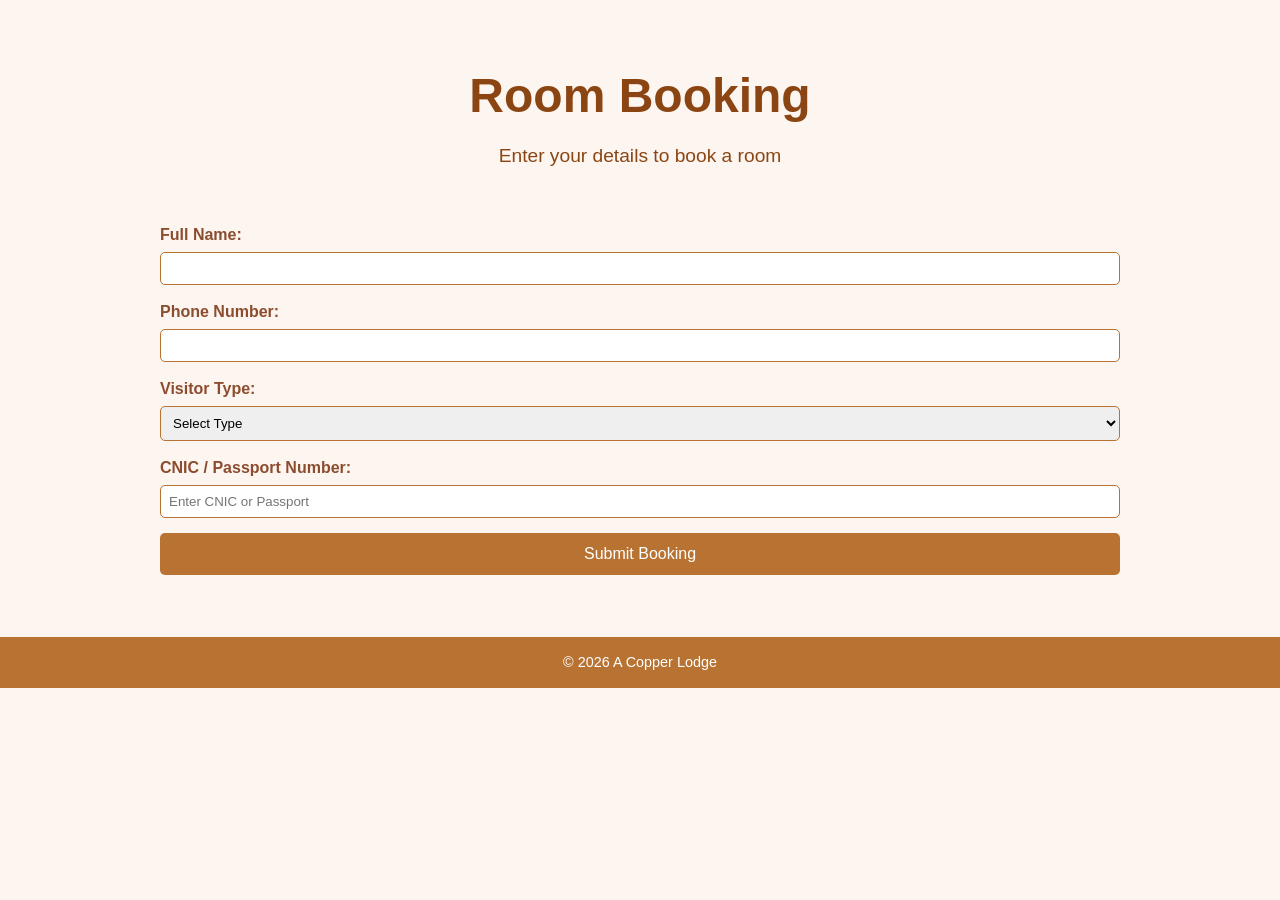
<file: booking.html>
<!DOCTYPE html>
<html lang="en">
<head>
  <meta charset="UTF-8">
  <meta name="viewport" content="width=device-width, initial-scale=1.0">
  <title>A Copper Lodge | Booking</title>
  <link rel="stylesheet" href="style.css">
</head>
<body>

  <header class="hero">
    <h1>Room Booking</h1>
    <p>Enter your details to book a room</p>
  </header>

  <section class="booking-form-section">
    <form id="bookingForm">
      <label for="name">Full Name:</label>
      <input type="text" id="name" name="name" required>

      <label for="phone">Phone Number:</label>
      <input type="tel" id="phone" name="phone" required>

      <label for="visitorType">Visitor Type:</label>
      <select id="visitorType" name="visitorType" required onchange="toggleIDField()">
        <option value="">Select Type</option>
        <option value="local">Local (CNIC)</option>
        <option value="foreigner">Foreigner (Passport)</option>
      </select>

      <label for="idNumber" id="idLabel">CNIC / Passport Number:</label>
      <input type="text" id="idNumber" name="idNumber" required placeholder="Enter CNIC or Passport">

      <button type="submit">Submit Booking</button>
    </form>
  </section>

  <footer>
    <p>© 2026 A Copper Lodge</p>
  </footer>

  <script>
    function toggleIDField() {
      const visitorType = document.getElementById('visitorType').value;
      const idLabel = document.getElementById('idLabel');
      const idInput = document.getElementById('idNumber');

      if(visitorType === 'foreigner') {
        idLabel.textContent = "Passport Number:";
        idInput.placeholder = "Enter Passport Number";
      } else {
        idLabel.textContent = "CNIC Number:";
        idInput.placeholder = "Enter CNIC";
      }
    }

    document.getElementById('bookingForm').addEventListener('submit', function(e) {
      e.preventDefault();
      alert("Booking request submitted!");
      this.reset();
    });
  </script>

</body>
</html>
</file>
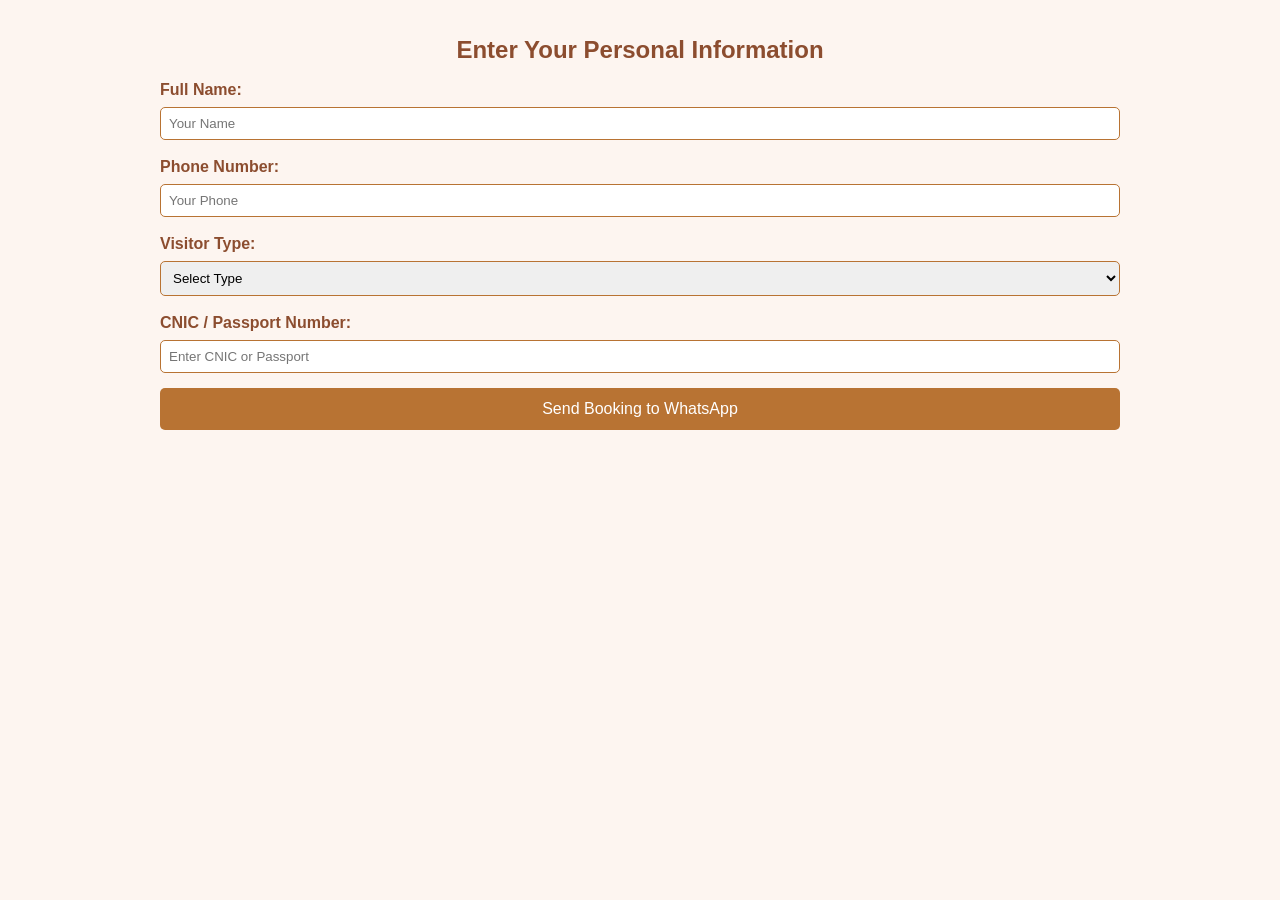
<file: deluxe.html>
<!DOCTYPE html>
<html lang="en">
<head>
<meta charset="UTF-8">
<title>Special Packages on Monthly Basis Rooms | A Copper Lodge</title>
<meta name="viewport" content="width=device-width, initial-scale=1.0">
<link rel="stylesheet" href="style.css">
</head>
<body>

<section class="booking-room">
  <h2>Enter Your Personal Information</h2>

  <form id="bookingForm">
    <label for="name">Full Name:</label>
    <input type="text" id="name" placeholder="Your Name" required>

    <label for="phone">Phone Number:</label>
    <input type="tel" id="phone" placeholder="Your Phone" required>

    <label for="visitorType">Visitor Type:</label>
    <select id="visitorType" onchange="toggleIDField()">
      <option value="">Select Type</option>
      <option value="local">Local (CNIC)</option>
      <option value="foreigner">Foreigner (Passport)</option>
    </select>

    <label id="idLabel" for="idNumber">CNIC / Passport Number:</label>
    <input type="text" id="idNumber" placeholder="Enter CNIC or Passport" required>

    <input type="hidden" id="roomType" value="Single Room">

    <button type="submit">Send Booking to WhatsApp</button>
  </form>
</section>

<script>
// Change label placeholder based on visitor type
function toggleIDField(){
  const visitorType = document.getElementById('visitorType').value;
  const idLabel = document.getElementById('idLabel');
  const idInput = document.getElementById('idNumber');

  if(visitorType === 'foreigner'){
    idLabel.textContent = "Passport Number:";
    idInput.placeholder = "Enter Passport Number";
  } else {
    idLabel.textContent = "CNIC Number:";
    idInput.placeholder = "Enter CNIC (e.g. 12345-1234567-1)";
  }
}

// Validate CNIC/Passport
function validateID(id, type){
  if(type === 'local'){ // CNIC format: 5-7-1 digits
    const cnicRegex = /^\d{5}-\d{7}-\d{1}$/;
    return cnicRegex.test(id);
  } else if(type === 'foreigner'){ // passport: allow letters+digits, min 6 chars
    const passportRegex = /^[A-Za-z0-9]{6,20}$/;
    return passportRegex.test(id);
  }
  return false;
}

// Handle form submission
document.getElementById('bookingForm').addEventListener('submit', function(e){
  e.preventDefault();

  const name = document.getElementById('name').value.trim();
  const phone = document.getElementById('phone').value.trim();
  const id = document.getElementById('idNumber').value.trim();
  const visitorType = document.getElementById('visitorType').value;
  const room = document.getElementById('roomType').value;

  if(!name || !phone || !id || !visitorType){
    alert("Please fill all fields!");
    return;
  }

  if(!validateID(id, visitorType)){
    alert("Invalid " + (visitorType==='local'?'CNIC':'Passport') + ". Please re-enter.");
    return;
  }

  const message = `Booking Request:%0AName: ${name}%0APhone: ${phone}%0AID: ${id}%0ARoom: ${room}`;
  const whatsappNumber = "923005116013"; // your WhatsApp number with country code
  const url = `https://wa.me/${whatsappNumber}?text=${message}`;
  window.open(url, "_blank");
});
</script>

</body>
</html>
</file>
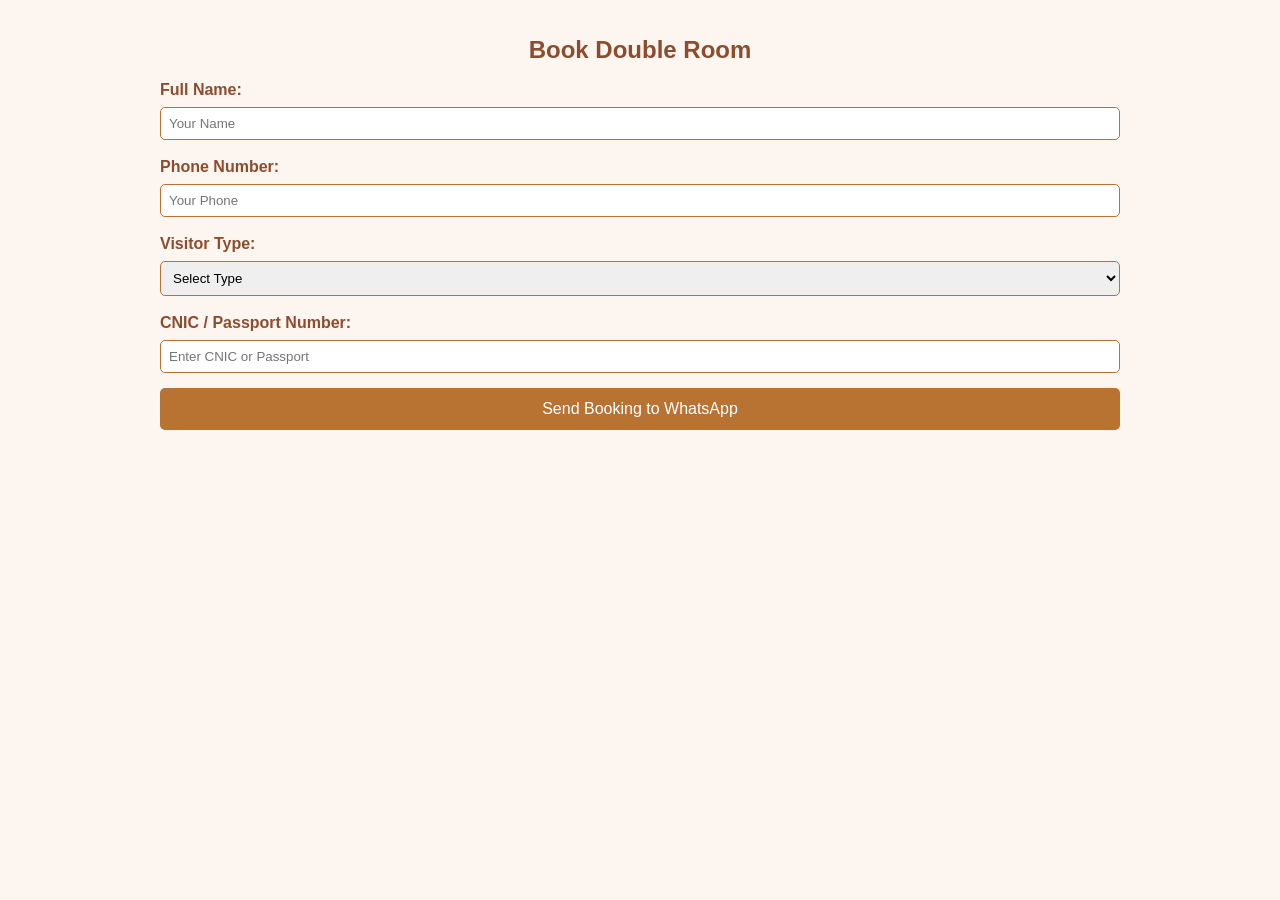
<file: double.html>
<!DOCTYPE html>
<html lang="en">
<head>
<meta charset="UTF-8">
<title>Enter Your Personal Information| A Copper Lodge</title>
<meta name="viewport" content="width=device-width, initial-scale=1.0">
<link rel="stylesheet" href="style.css">
</head>
<body>

<section class="booking-room">
  <h2>Book Double Room</h2>

  <form id="bookingForm">
    <label for="name">Full Name:</label>
    <input type="text" id="name" placeholder="Your Name" required>

    <label for="phone">Phone Number:</label>
    <input type="tel" id="phone" placeholder="Your Phone" required>

    <label for="visitorType">Visitor Type:</label>
    <select id="visitorType" onchange="toggleIDField()">
      <option value="">Select Type</option>
      <option value="local">Local (CNIC)</option>
      <option value="foreigner">Foreigner (Passport)</option>
    </select>

    <label id="idLabel" for="idNumber">CNIC / Passport Number:</label>
    <input type="text" id="idNumber" placeholder="Enter CNIC or Passport" required>

    <input type="hidden" id="roomType" value="Single Room">

    <button type="submit">Send Booking to WhatsApp</button>
  </form>
</section>

<script>
// Change label placeholder based on visitor type
function toggleIDField(){
  const visitorType = document.getElementById('visitorType').value;
  const idLabel = document.getElementById('idLabel');
  const idInput = document.getElementById('idNumber');

  if(visitorType === 'foreigner'){
    idLabel.textContent = "Passport Number:";
    idInput.placeholder = "Enter Passport Number";
  } else {
    idLabel.textContent = "CNIC Number:";
    idInput.placeholder = "Enter CNIC (e.g. 12345-1234567-1)";
  }
}

// Validate CNIC/Passport
function validateID(id, type){
  if(type === 'local'){ // CNIC format: 5-7-1 digits
    const cnicRegex = /^\d{5}-\d{7}-\d{1}$/;
    return cnicRegex.test(id);
  } else if(type === 'foreigner'){ // passport: allow letters+digits, min 6 chars
    const passportRegex = /^[A-Za-z0-9]{6,20}$/;
    return passportRegex.test(id);
  }
  return false;
}

// Handle form submission
document.getElementById('bookingForm').addEventListener('submit', function(e){
  e.preventDefault();

  const name = document.getElementById('name').value.trim();
  const phone = document.getElementById('phone').value.trim();
  const id = document.getElementById('idNumber').value.trim();
  const visitorType = document.getElementById('visitorType').value;
  const room = document.getElementById('roomType').value;

  if(!name || !phone || !id || !visitorType){
    alert("Please fill all fields!");
    return;
  }

  if(!validateID(id, visitorType)){
    alert("Invalid " + (visitorType==='local'?'CNIC':'Passport') + ". Please re-enter.");
    return;
  }

  const message = `Booking Request:%0AName: ${name}%0APhone: ${phone}%0AID: ${id}%0ARoom: ${room}`;
  const whatsappNumber = "923005116013"; // your WhatsApp number with country code
  const url = `https://wa.me/${whatsappNumber}?text=${message}`;
  window.open(url, "_blank");
});
</script>

</body>
</html>
</file>
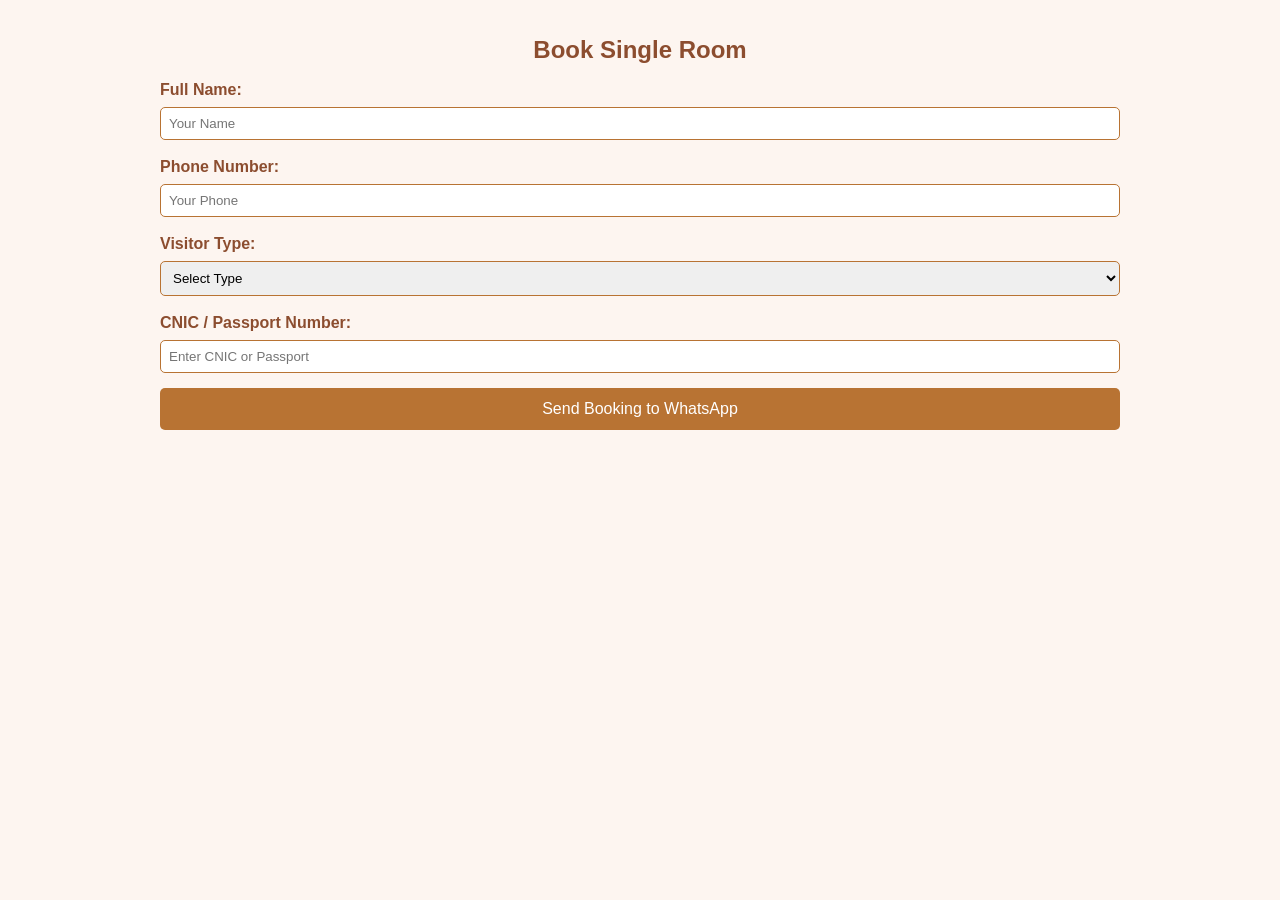
<file: single.html>
<!DOCTYPE html>
<html lang="en">
<head>
<meta charset="UTF-8">
<title>Book Single Room | A Copper Lodge</title>
<meta name="viewport" content="width=device-width, initial-scale=1.0">
<link rel="stylesheet" href="style.css">
</head>
<body>

<section class="booking-room">
  <h2>Book Single Room</h2>

  <form id="bookingForm">
    <label for="name">Full Name:</label>
    <input type="text" id="name" placeholder="Your Name" required>

    <label for="phone">Phone Number:</label>
    <input type="tel" id="phone" placeholder="Your Phone" required>

    <label for="visitorType">Visitor Type:</label>
    <select id="visitorType" onchange="toggleIDField()">
      <option value="">Select Type</option>
      <option value="local">Local (CNIC)</option>
      <option value="foreigner">Foreigner (Passport)</option>
    </select>

    <label id="idLabel" for="idNumber">CNIC / Passport Number:</label>
    <input type="text" id="idNumber" placeholder="Enter CNIC or Passport" required>

    <input type="hidden" id="roomType" value="Single Room">

    <button type="submit">Send Booking to WhatsApp</button>
  </form>
</section>

<script>
// Change label placeholder based on visitor type
function toggleIDField(){
  const visitorType = document.getElementById('visitorType').value;
  const idLabel = document.getElementById('idLabel');
  const idInput = document.getElementById('idNumber');

  if(visitorType === 'foreigner'){
    idLabel.textContent = "Passport Number:";
    idInput.placeholder = "Enter Passport Number";
  } else {
    idLabel.textContent = "CNIC Number:";
    idInput.placeholder = "Enter CNIC (e.g. 12345-1234567-1)";
  }
}

// Validate CNIC/Passport
function validateID(id, type){
  if(type === 'local'){ // CNIC format: 5-7-1 digits
    const cnicRegex = /^\d{5}-\d{7}-\d{1}$/;
    return cnicRegex.test(id);
  } else if(type === 'foreigner'){ // passport: allow letters+digits, min 6 chars
    const passportRegex = /^[A-Za-z0-9]{6,20}$/;
    return passportRegex.test(id);
  }
  return false;
}

// Handle form submission
document.getElementById('bookingForm').addEventListener('submit', function(e){
  e.preventDefault();

  const name = document.getElementById('name').value.trim();
  const phone = document.getElementById('phone').value.trim();
  const id = document.getElementById('idNumber').value.trim();
  const visitorType = document.getElementById('visitorType').value;
  const room = document.getElementById('roomType').value;

  if(!name || !phone || !id || !visitorType){
    alert("Please fill all fields!");
    return;
  }

  if(!validateID(id, visitorType)){
    alert("Invalid " + (visitorType==='local'?'CNIC':'Passport') + ". Please re-enter.");
    return;
  }

  const message = `Booking Request:%0AName: ${name}%0APhone: ${phone}%0AID: ${id}%0ARoom: ${room}`;
  const whatsappNumber = "923005116013"; // your WhatsApp number with country code
  const url = `https://wa.me/${whatsappNumber}?text=${message}`;
  window.open(url, "_blank");
});
</script>

</body>
</html>
</file>
<file: style.css>
/* --------------------- General Reset --------------------- */
* {
  margin: 0;
  padding: 0;
  box-sizing: border-box;
  font-family: Arial, sans-serif;
}

body {
  background: #fdf5f0;
  color: #8c4d2f;
  line-height: 1.5;
  transition: opacity 0.3s ease;
}

a {
  text-decoration: none;
  color: inherit;
}

/* --------------------- Hero Section --------------------- */
.hero {
  text-align: center;
  padding: 60px 20px 20px;
  font-family: 'Playfair Display', serif;
  color: saddlebrown;
}

.hero h1 {
  font-size: 3em;
  margin-bottom: 10px;
}

.hero p {
  font-size: 1.2em;
  margin-bottom: 0;
}

/* --------------------- Hero Image --------------------- */
.hero-image {
  text-align: center;
  margin: 30px auto;
  max-width: 700px;
  border-radius: 20px;
  overflow: hidden;
  position: relative;
}

.hero-image img {
  width: 100%;
  height: auto;
  display: block;
  border-radius: 20px;
  box-shadow: 0 10px 20px rgba(0,0,0,0.3);
  transition: transform 0.3s ease;
}

.hero-image img:hover {
  transform: scale(1.03);
}

/* --------------------- Section Styling --------------------- */
section {
  padding: 32px 20px;
  max-width: 1000px;
  margin: auto;
}

h2 {
  text-align: center;
  margin-bottom: 10px;
}

.about p,
.contact p {
  max-width: 700px;
  margin: 0 auto 12px;
  text-align: center;
}

/* --------------------- Amenities --------------------- */
.amenities-list {
  display: flex;
  flex-wrap: wrap;
  justify-content: center;
  gap: 15px;
  margin-top: 20px;
}

.amenity {
  background: #fff8f0;
  border: 1.5px solid #b87333;
  padding: 12px 20px;
  border-radius: 25px;
  min-width: 160px;
  text-align: center;
  transition: transform 0.3s ease;
}

.amenity:hover {
  transform: translateY(-5px);
}

/* --------------------- Rooms --------------------- */
.room-cards-wrapper {
  display: flex;
  justify-content: center;
  gap: 20px;
  flex-wrap: nowrap;
  margin-top: 20px;
}

.room-card {
  width: 300px;
  background: #fff8f0;
  border: 2px solid #b87333;
  border-radius: 10px;
  padding: 20px;
  text-align: center;
  transition: transform 0.3s ease, box-shadow 0.3s ease;
}

.room-card:hover {
  transform: translateY(-5px);
  box-shadow: 0 8px 16px rgba(0,0,0,0.2);
}

.room-card h3 {
  color: #b87333;
  margin-bottom: 10px;
}

.room-card p {
  margin: 5px 0;
}

/* --------------------- Buttons --------------------- */
.btn {
  display: inline-block;
  margin-top: 8px;
  padding: 10px 18px;
  background: #b87333;
  color: white;
  border-radius: 5px;
  transition: 0.2s;
}

.btn:hover {
  background: #8c4d2f;
}

/* --------------------- Reviews Section --------------------- */
.review-form {
  background: #fff8f0;
  border: 2px solid #b87333;
  padding: 20px;
  border-radius: 10px;
  margin-bottom: 30px;
  max-width: 700px;
  margin-left: auto;
  margin-right: auto;
  box-shadow: 0 4px 8px rgba(0,0,0,0.1);
}

.review-form input,
.review-form textarea {
  width: 100%;
  padding: 10px;
  border-radius: 5px;
  border: 1px solid #b87333;
  font-size: 16px;
  font-family: Arial, sans-serif;
  margin-bottom: 10px;
}

.review-form label {
  display: block;
  font-weight: bold;
  margin-bottom: 5px;
}

.review-form button {
  display: block;
  width: 100%;
  padding: 12px;
  background: #b87333;
  color: white;
  border: none;
  border-radius: 5px;
  cursor: pointer;
  font-size: 16px;
  transition: 0.3s;
}

.review-form button:hover {
  background: #8c4d2f;
}

/* Stars inside form */
.stars {
  text-align: center;
  margin-bottom: 10px;
}

.stars span {
  font-size: 28px;
  cursor: pointer;
  color: #ccc;
  margin: 0 5px;
  transition: 0.2s;
}

.stars span:hover,
.stars span.selected,
.stars span:hover ~ span {
  color: #f5a623;
}

/* Displayed reviews */
.review-item {
  background: #fff8f0;
  border: 2px solid #b87333;
  border-radius: 10px;
  padding: 15px 20px;
  margin-bottom: 15px;
  max-width: 700px;
  margin-left: auto;
  margin-right: auto;
  box-shadow: 0 2px 6px rgba(0,0,0,0.1);
}

.review-item .star-rating {
  color: #f5a623;
  font-size: 20px;
  margin-bottom: 8px;
}

.review-item p {
  font-size: 16px;
  line-height: 1.4;
  color: #8c4d2f;
}

/* --------------------- Photo Gallery --------------------- */
.gallery-wrapper {
  display: flex;
  flex-wrap: wrap;
  gap: 15px;
  justify-content: center;
  margin-top: 20px;
}

.gallery-item {
  flex: 1 1 220px;
  max-width: 250px;
  border-radius: 10px;
  overflow: hidden;
}

.gallery-item img {
  width: 100%;
  height: auto;
  display: block;
  border-radius: 10px;
  box-shadow: 0 4px 8px rgba(0,0,0,0.2);
  transition: transform 0.3s ease;
}

.gallery-item img:hover {
  transform: scale(1.05);
}

/* --------------------- Contact --------------------- */
.contact p {
  text-align: center;
  margin-bottom: 10px;
}

/* --------------------- Footer --------------------- */
footer {
  background: #b87333;
  color: white;
  text-align: center;
  padding: 15px;
  margin-top: 30px;
  font-size: 0.9em;
}

/* --------------------- Room Pages --------------------- */
.room-page {
  max-width: 700px;
  margin: 40px auto;
  background: #fff8f0;
  padding: 30px;
  border-radius: 10px;
  border: 2px solid #b87333;
  text-align: center;
}

.room-page h1 {
  color: saddlebrown;
  margin-bottom: 20px;
  font-family: 'Playfair Display', serif;
}

.room-page img {
  width: 100%;
  border-radius: 10px;
  margin-bottom: 15px;
}

.room-page p {
  margin-bottom: 10px;
  font-size: 1em;
}

.room-page .btn {
  margin-top: 15px;
}

/* --------------------- Booking Form --------------------- */
form label {
  font-weight: bold;
}

form input,
form select {
  width: 100%;
  padding: 8px;
  margin: 5px 0 15px 0;
  border: 1px solid #b87333;
  border-radius: 5px;
}

form button {
  width: 100%;
  padding: 12px;
  background: #b87333;
  color: white;
  border: none;
  border-radius: 5px;
  font-size: 16px;
  cursor: pointer;
  transition: 0.3s;
}

form button:hover {
  background: #8c4d2f;
}

/* --------------------- Responsive --------------------- */
@media(max-width: 1024px) {
  .room-cards-wrapper {
    flex-wrap: wrap;
    justify-content: center;
  }

  .gallery-wrapper {
    justify-content: center;
  }

  .hero-image {
    max-width: 600px;
  }
}

@media(max-width: 768px) {
  .room-cards-wrapper {
    flex-direction: column;
    align-items: center;
  }

  .gallery-wrapper {
    flex-direction: column;
    align-items: center;
  }

  .hero-image {
    max-width: 100%;
  }

  .hero h1 {
    font-size: 2.2em;
  }

  .hero p {
    font-size: 1em;
  }

  .review-form, .review-item {
    width: 90%;
    padding: 15px;
  }

  .stars span {
    font-size: 24px;
  }
}
</file>
